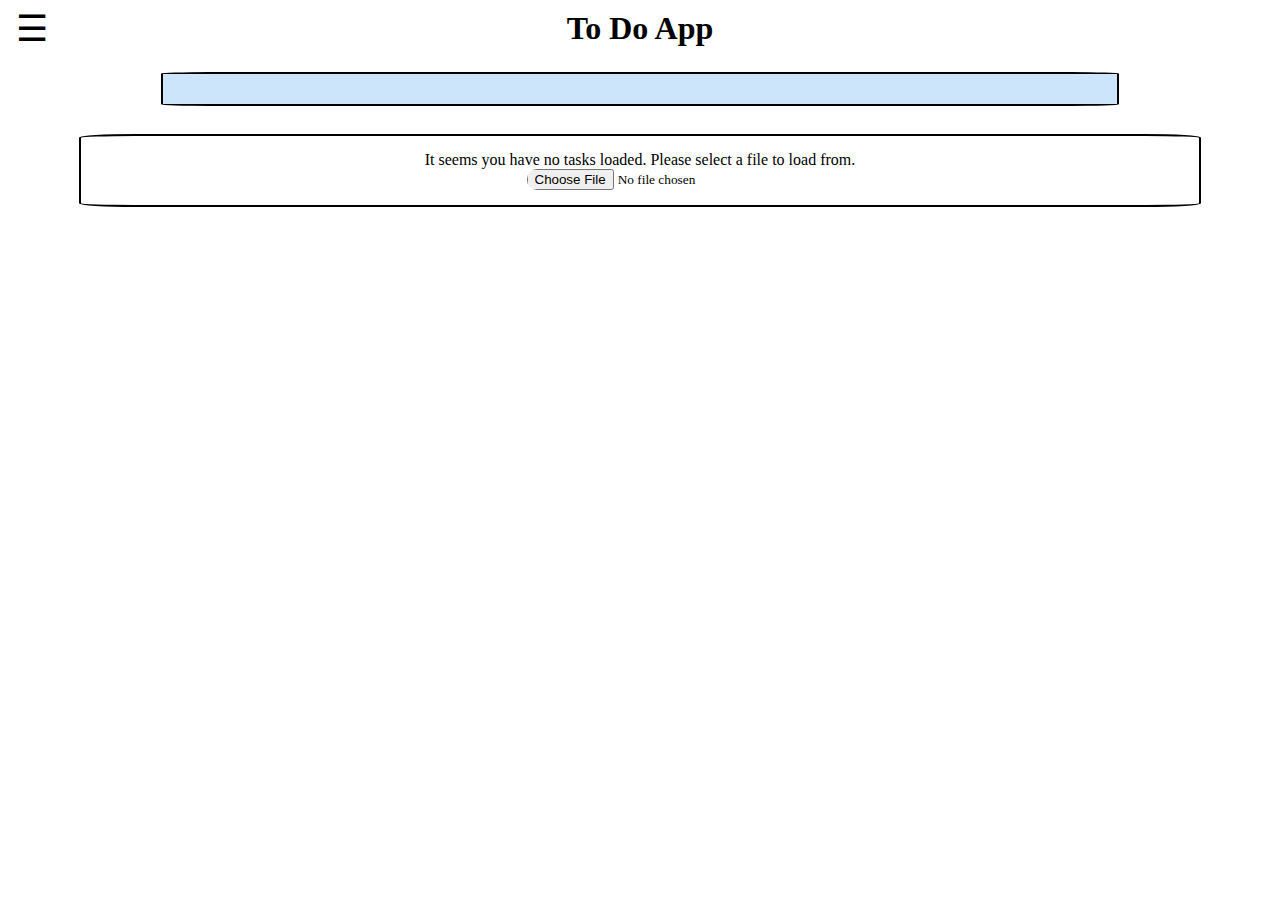
<file: index.html>
<!DOCTYPE html>
<html>

<head>
	<title>To Do App</title>

	<!-- Meta-->
	<meta charset="UTF-8">
	<meta name="description" content="To Do App in vanilla Javascript">
	<meta name="keywords" content="HTML, CSS, JavaScript">
	<meta name="viewport" content="width=device-width, initial-scale=1.0">
	<script src="script.js" type="text/javascript"></script>

	<!-- Links -->
	<link rel="shortcut icon" type="image/x-icon" href="favicon.ico">

	<link rel="stylesheet" type="text/css" href="./styles/light.css">

	<noscript>This page needs JavaScript enabled to work</noscript>

</head>

<body>

	<!-- Sidebar -->
	<div class="sidebar" style="display:none;z-index:5" id="mySidebar">
		<div>
			<button class="w3-bar-item w3-button w3-xxlarge" onclick="sidebar_close()">Close &times;</button>

			<button onclick="parseToDownload()"> Download tasks </button>

			<button id="openAddNewTaskButton" onclick="document.getElementById('addTaskDiv').style.display='block'"> Add
				new task </button>
			
		</div>
	</div>


	<!-- Page content-->
	<main>

		<button class="w3-button w3-white w3-xxlarge" id="sideBut" onclick="sidebar_open()">
			☰
		</button>

		<div class="overlay" onclick="sidebar_close()" id="myOverlay"></div>

		<section>
			<h1>
				To Do App
			</h1>

			<div id="tasks_div" class="app">

				<div id="new_task_div">

				</div>
			</div>
		</section>

		<div id="loadTasksDiv">
			It seems you have no tasks loaded. Please select a file to load from.
			<input type="file" id="loadTasksInput"
				onchange="tolocalStorageJSONtasks();a = displayJSONtasks(); if(a){document.getElementById('loadTasksDiv').style.display='none'}"
				accept=".json"
			>
		</div>

		<div id="addTaskDiv">

			<form action="index.html" name="newTaskForm"
				onsubmit="{console.log('adding');event.preventDefault();addTask()}">
				<fieldset>
					<legend> Task info</legend>
					<label>Task name</label>
					<input id="Task_title" name="TaskTitle" type="text" placeholder="Task name">
					</input>

					<label>Task initial date</label>
					<input id="Task_init_date" name="TaskInitDate" type="datetime-local" min="2022-01-07T00:00">

					<label>Task end date</label>
					<input id="Task_end_date" name="TaskEndDate" type="datetime-local" min="2018-06-07T00:00">

					<label>Description</label>

					<textarea name="description" id="Task_description"></textarea>

					<label>Tags</label>
					<input id="Task_tags" name="Tags" type="text" placeholder="Task tags">

					<div style="display:flex; flex-direction:row">
						<input type="submit" value="Add" style="background:lightgreen; color:black">
						<input type="reset" value="Reset" style="background:orangered; color:white">
					</div>
				</fieldset>


			</form>
			<button class="closeFormButt" onclick="document.getElementById('addTaskDiv').style.display='none'">X</button>

		</div>

		<div id="updateTaskDiv">
			<form action="index.html" id="updateTaskForm" data-id=""
				onsubmit="{event.preventDefault();updateTask(this.getAttribute('data-id'))}">
				<fieldset>
					<legend> Task info</legend>
					<label>Task name</label>

					<input id="update_Task_title" name="TaskTitle" type="text" placeholder="" required>
					</input>

					<label>Task initial date</label>
					<input id="update_Task_init_date" name="TaskInitDate" type="datetime-local" min="2022-01-07T00:00">

					<label>Task end date</label>
					<input id="update_Task_end_date" name="TaskEndDate" type="datetime-local" min="2018-06-07T00:00">


					<label>Description</label>
					
					<textarea name="description" id="update_Task_description" placeholder=""></textarea>

					<label>Tags</label>
					<input id="update_Task_tags" name="Tags" type="text" placeholder="">

					<input type="submit" value="Update">
				</fieldset>

				<button class="closeFormButt" onclick="document.getElementById('updateTaskDiv').style.display='none'">X</button>
			</form>

		</div>

	</main>

</body>

</html>
</file>
<file: styles/light.css>
* {
	text-align: center;
	background-color: #ffffff;
	margin: auto;
	font-family: Cambria, Cochin, Georgia, Times, 'Times New Roman', serif;
}

h1 {
	margin: auto;
	width: 75%;
	text-align: center;
	padding: 10px;
	font-size: 200%;
}

h2 {
	width: 75%;
	height: fit-content;
	border-radius: 5px;
	border-color: grey;
}

div {
	margin: auto;
	padding: 15px;
	width: 85%;
	border: 2px solid;
	border-radius: 5%;
}

form {
	width: fit-content;
	margin: auto;
	background: none;
}

fieldset {
	border: solid 5px;
	border-radius: 10%;
	border-color: darkturquoise;
}

.app {
	/* border-color: darkturquoise; */
	border: none;

}


.task {
	margin-top: 10px;
	margin-bottom: 10px;
	margin-left: auto;
	margin-right: auto;
}

input[type=button] {
	border-color: ghostwhite;
}


input {
	flex: auto;
	display: flex;
	margin: auto;
	min-width: 100px;
	/* max-width: 200px; */
	border-radius: 10px;

}

input:hover {
	background-color: lightblue;
}

input:focus {
	background-color: lightcyan;
}

textarea {

	max-width: 50em;
	/* height: 1em; */
	display: flex;
	margin: auto;
	min-width: 100px;
	/* max-width: 200px; */
	border-radius: 10px;
	resize: none
}

textarea:hover {
	background-color: lightblue;
}

textarea:focus {
	background-color: lightcyan;
}


button, [type=button], [type=reset], [type=submit] {
	-webkit-appearance: button;
}

#sideBut {
	font-size: 36px !important;
	border: none;

	padding: 8px 16px;

	overflow: hidden;
	text-decoration: none;
	text-align: center;
	cursor: pointer;
	white-space: nowrap;
	float: left;
}

#sideBut:hover {
	color: #000 !important;
	background-color: #fff !important;
}

.sidebar {
	position: fixed !important;
	height: 100%;
	width: 200px;
	background-color: #fff;
	border-top-left-radius: 0%;
}
.sidebar div{
	display:flex;
	flex-direction: column;
}

.overlay {
	cursor: pointer;
	display: none;
	position: fixed;
	display: none;
	width: 100%;
	height: 100%;
	top: 0;
	left: 0;
	right: 0;
	bottom: 0;
	background-color: rgba(0, 0, 0, 0.5);
	z-index: 2;
}

#loadTasksDiv {
	display: block;
	margin-top: 1%;
}

#addTaskDiv, #updateTaskDiv {
	display: none;
	width: 100%;
	height: 100%;
	z-index: 10;
	position: absolute;
	top: 0;
	left: 0;
	background: none;
}

#addTaskDiv{
	border:none;
}
#addTaskDiv div{
	border:none;
}



#new_task_div {
	background-color: #cce5fb;
}

.deleteButton {
	background-color: red;
	color: white;

}

.editButton {
	background-color: yellowgreen;
	color:white;
}

.closeFormButt{
	background-color:red;
	color:white;
	border:none;
}
</file>
